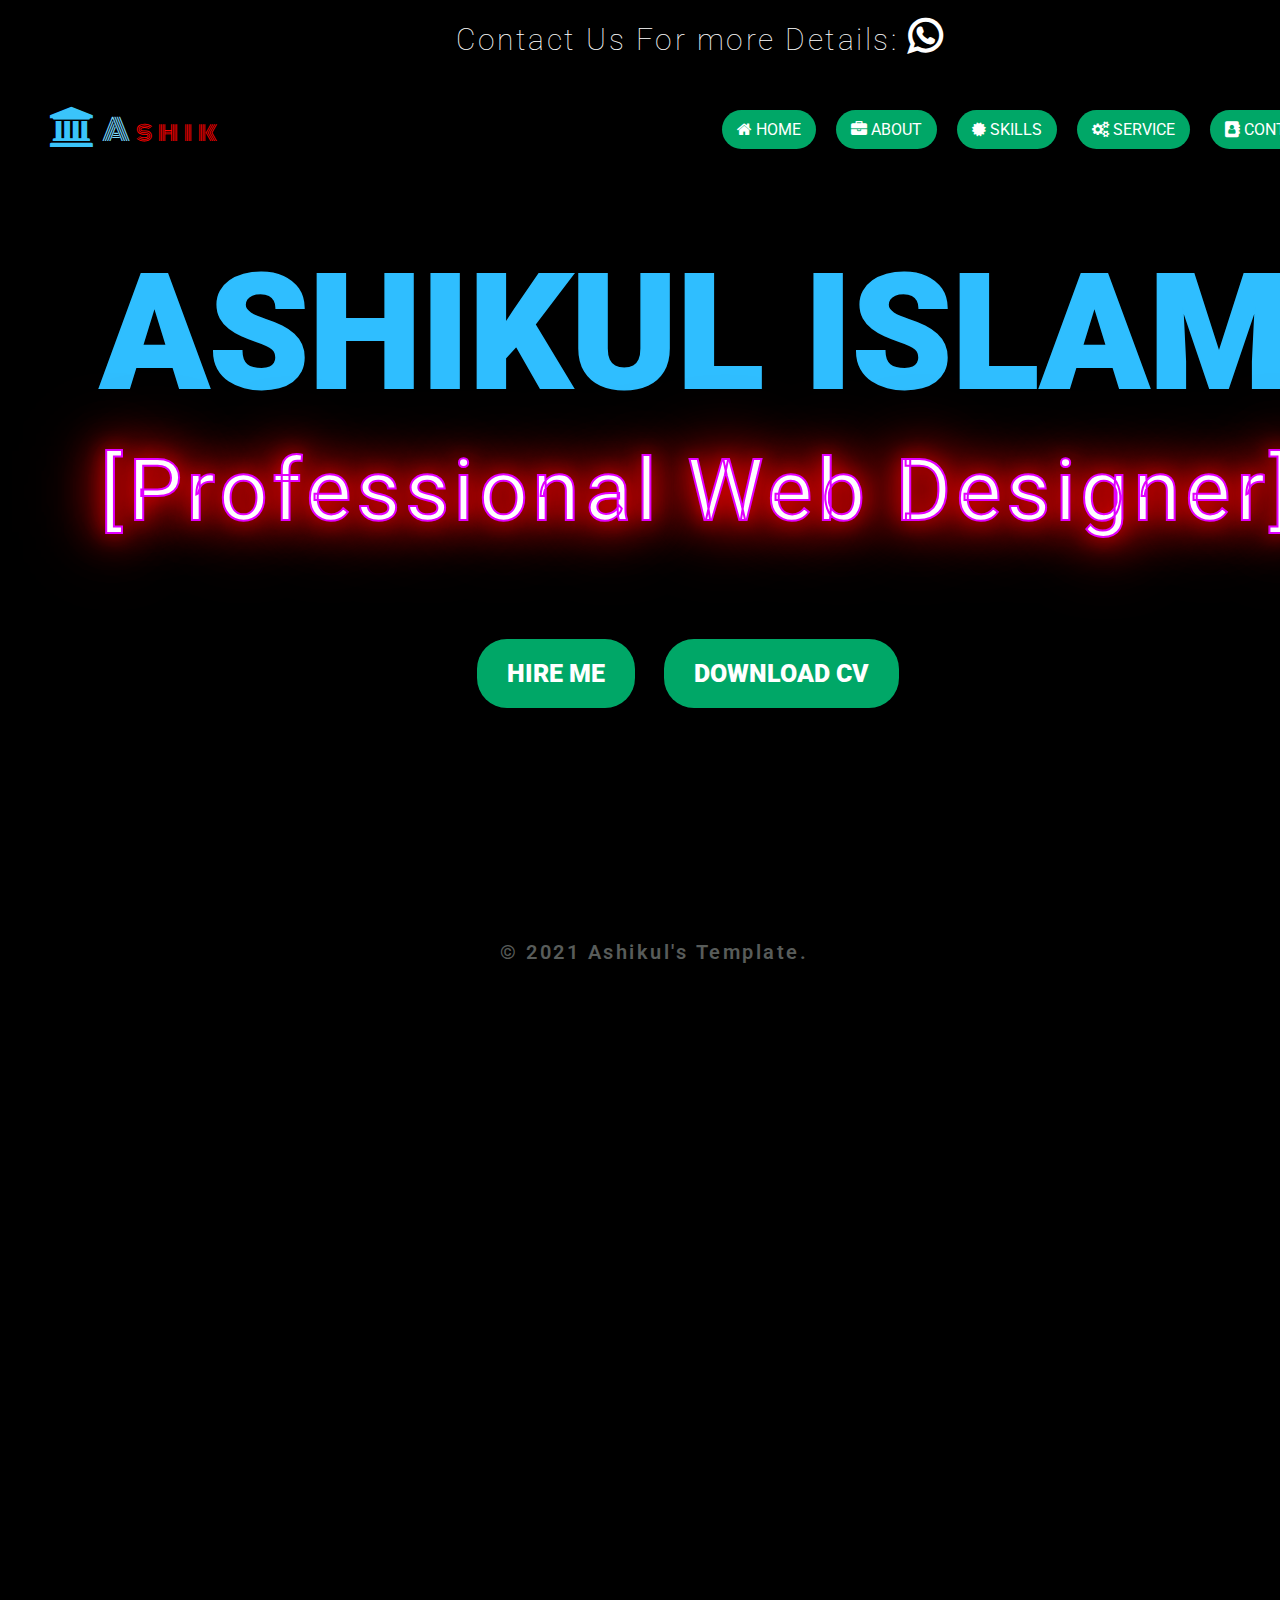
<file: index.html>
<!DOCTYPE html>
<html lang="en">
<head>
    <meta charset="UTF-8">
    <title>Portfolio</title>
    <link rel="stylesheet" href="https://cdnjs.cloudflare.com/ajax/libs/font-awesome/4.7.0/css/font-awesome.min.css" type="text/css">
    <link rel="stylesheet" href="style.css">
</head>

<body>
    <div class="full_wrapper">
        <div class="container">
            <div class="ad">
                <h3>Contact Us For more Details: <a href=""> <i class="fa fa-whatsapp"></i></a></h3>
            </div>

            <div class="navbar">

                <div class="logo">
                    <h3><i class="fa fa-bank"></i>A<span>shik</span></h3>
                </div>

                <div class="nav">
                    <ul>
                        <li><a href="index.html"><i class="fa fa-home"></i> home</a></li>
                        <li><a href="About.html"><i class="fa fa-briefcase"></i> about</a></li>
                        <li><a href="skills.html"><i class="fa fa-certificate"></i> skills</a></li>
                        <li><a href="service.html"><i class="fa fa-cogs"></i> service</a></li>
                        <li><a href="conatactus.html"><i class="fa fa-address-book"></i> contact</a></li>
                    </ul>
                </div>

            </div>
            
            <div class="description">
                <div class="text">
                   <h2>Ashikul Islam</h2>
                   <h2>Ashikul Islam</h2><br>
                   
                   <span >[Professional Web Designer]</span>
                  </div>
                  
                   
                   <div class="button">
                      
                       <a href="">HIre me</a>
                       <a href="">Download Cv</a>
                   </div>
                   
            </div>
            
            <div class="footer">
                <span>© 2021 Ashikul's Template.</span>
            </div>
            

        </div>

    </div>
</body></html>
</file>
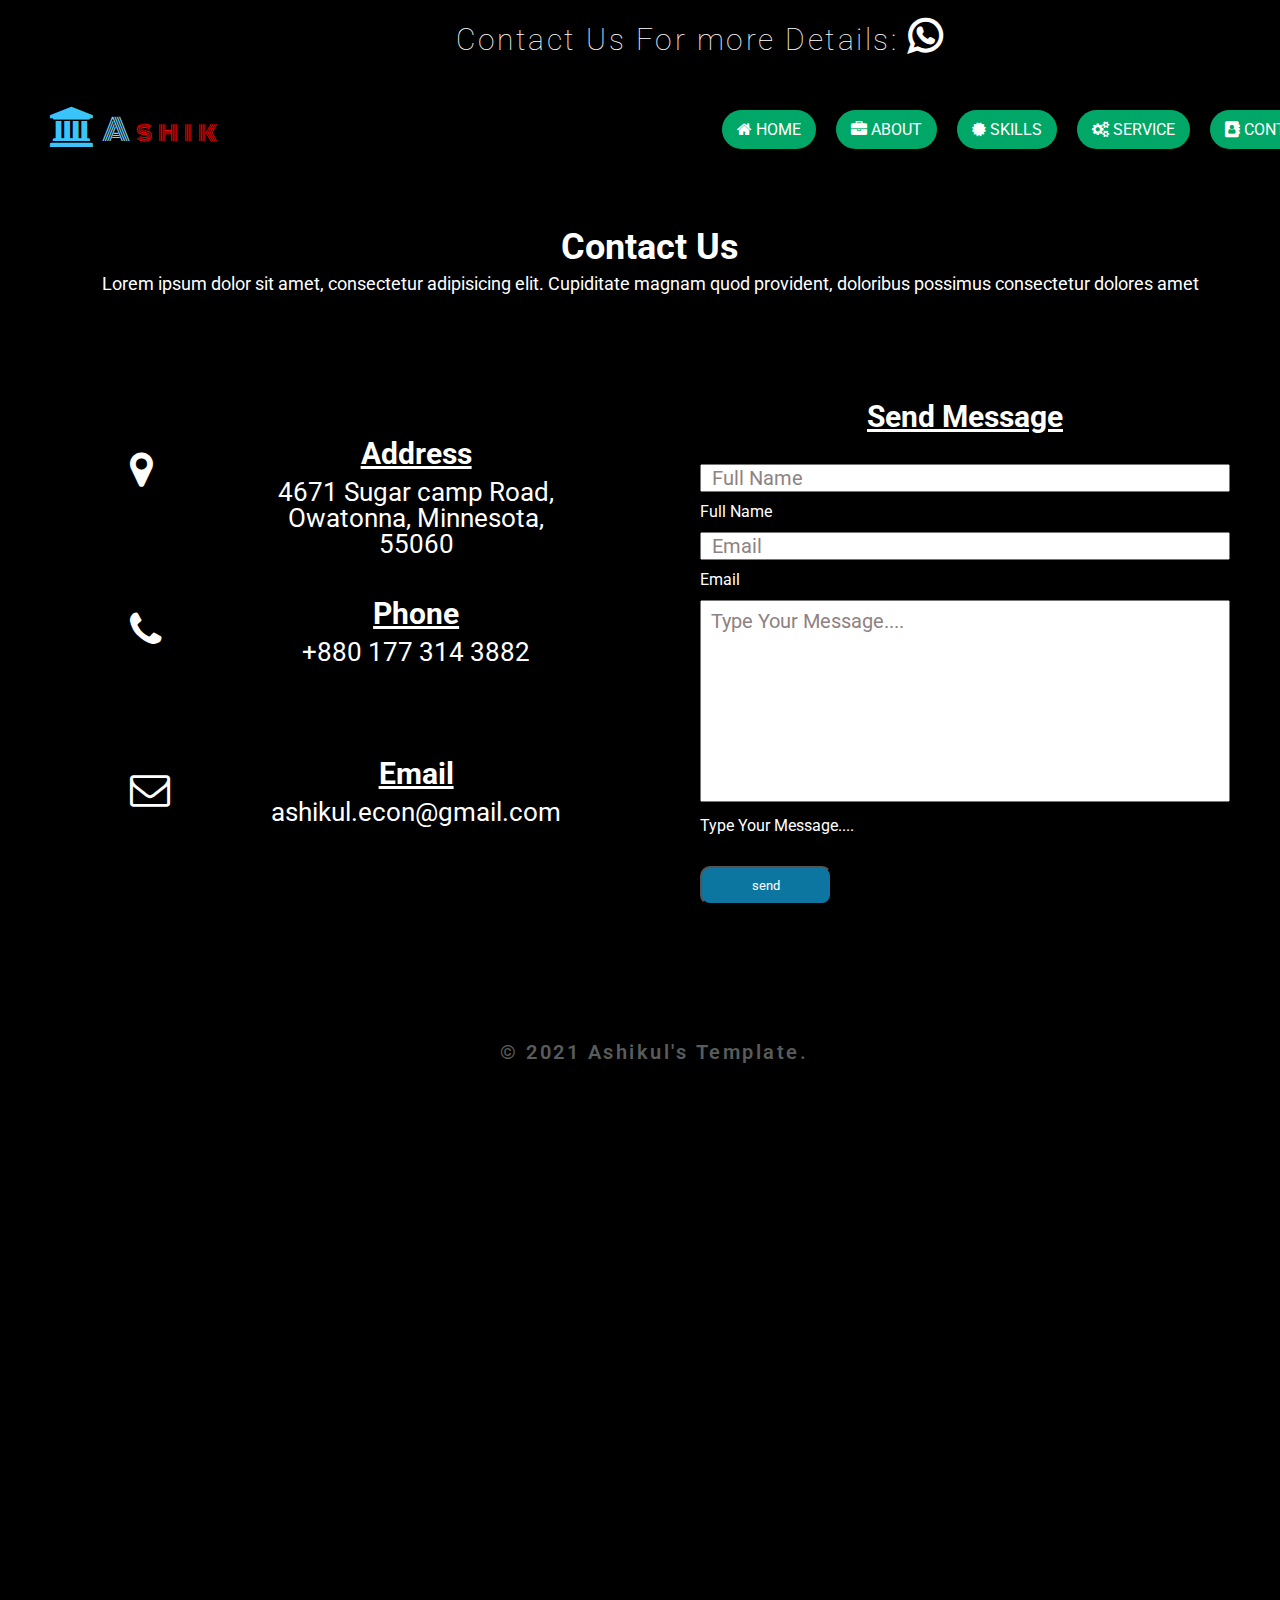
<file: conatactus.html>
<!DOCTYPE html>
<html lang="en">
<head>
    <meta charset="UTF-8">
    <title>Skills Part
    </title>
    <link rel="stylesheet" href="https://cdnjs.cloudflare.com/ajax/libs/font-awesome/4.7.0/css/font-awesome.min.css" type="text/css">
    <link rel="stylesheet" href="style.css">
</head>
<body>
    <div class="full_wrapper">
        <div class="container">
            <div class="ad">
                <h3>Contact Us For more Details: <a href=""> <i class="fa fa-whatsapp"></i></a></h3>
            </div>

            <div class="navbar">

                <div class="logo">
                    <h3><i class="fa fa-bank"></i>A<span>shik</span></h3>
                </div>

                <div class="nav">
                    <ul>
                        <li><a href="index.html"><i class="fa fa-home"></i> home</a></li>
                        <li><a href="About.html"><i class="fa fa-briefcase"></i> about</a></li>
                        <li><a href="skills.html"><i class="fa fa-certificate"></i> skills</a></li>
                        <li><a href="service.html"><i class="fa fa-cogs"></i> service</a></li>
                        <li><a href="conatactus.html"><i class="fa fa-address-book"></i> contact</a></li>
                    </ul>
                </div>

            </div>
            
    <section class="contact_us">
        <div class="content_contact">
            <h2>Contact Us</h2>
            <p>Lorem ipsum dolor sit amet, consectetur adipisicing elit. Cupiditate magnam quod provident, doloribus possimus consectetur dolores amet</p>
        </div>
        <div class="container_contact">
            <div class="contact_info">
               <div class="box">
                   <div class="icon"><i class="fa fa-map-marker" aria-hidden="true"></i></div>
                   <div class="contact_text">
                       <h3>Address</h3>
                       <p>4671 Sugar camp Road,<br>Owatonna, Minnesota,<br>55060</p>
                   </div>
               </div>
               
               <div class="box">
                   <div class="icon"><i class="fa fa-phone" aria-hidden="true"></i></div>
                   <div class="contact_text">
                       <h3>Phone</h3>
                       <p>+880 177 314 3882</p>
                   </div>
               </div>
               
               
                <div class="box">
                   <div class="icon"><i class="fa fa-envelope-o" aria-hidden="true"></i></div>
                   <div class="contact_text">
                       <h3>Email</h3>
                       <p>ashikul.econ@gmail.com</p>
                   </div>
               </div>
            </div>
            <div class="contact_form">
               <form action="">
                   <h2>Send Message</h2>
                   <div class="input_box">
                      <input type="text" name="" required="required" placeholder="Full Name">
                      <span>Full Name </span>
                       
                   </div>
                   
                   <div class="input_box">
                      <input type="text" name="" required="required" placeholder="Email">
                      <span>Email</span>
                       
                   </div>
                   <div class="input_box">
                      <textarea name="" id="" cols="30" rows="10" required="required" placeholder="Type Your Message...."></textarea>
                      <span>Type Your Message....</span>
                       
                   </div>
                   
                   <div class="submit">
                      <input type="submit" name="" value="send">
                       
                   </div>
               </form>
                
            </div>
        </div>
    </section>
            
            
            
            <div class="footer">
                <span>© 2021 Ashikul's Template.</span>
            </div>
            
        </div>
    </div>
    
    

    
</body>
</html>
</file>
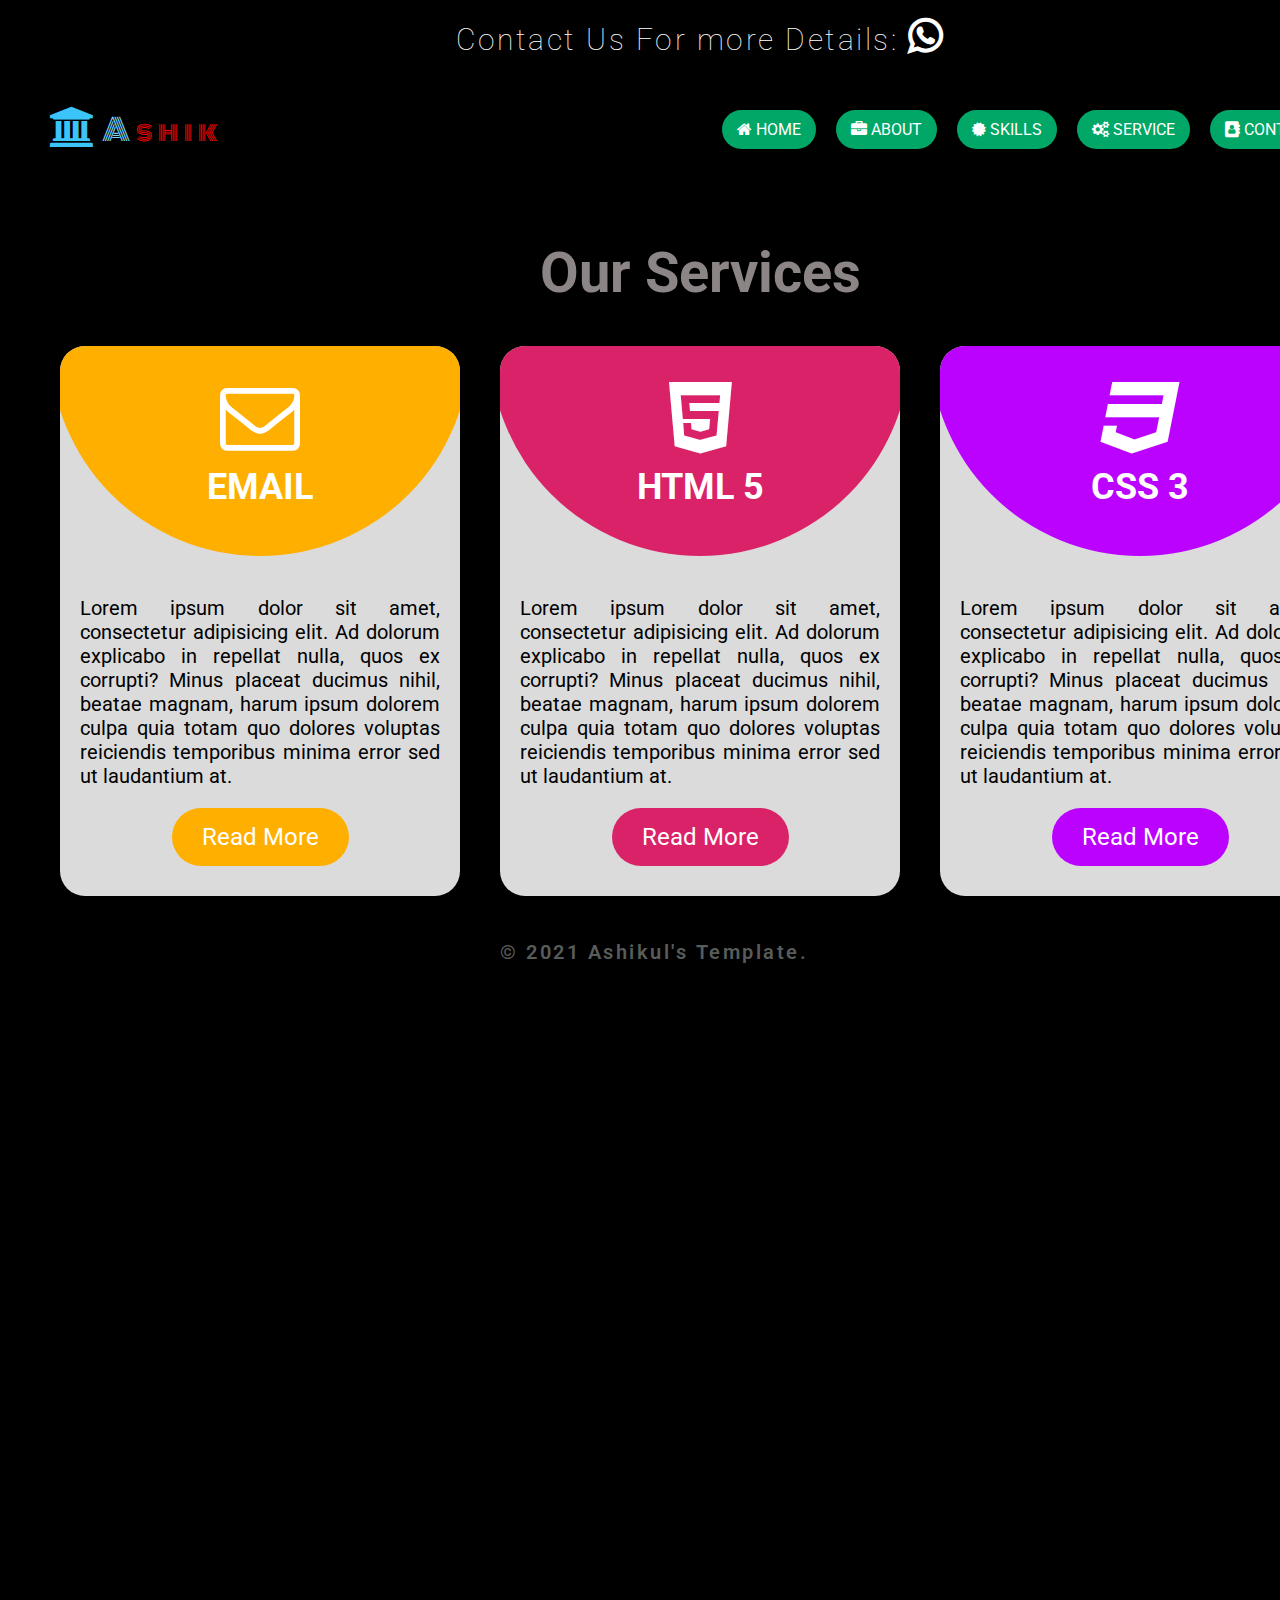
<file: service.html>
<!DOCTYPE html>
<html lang="en">
<head>
    <meta charset="UTF-8">
    <title>Skills Part
    </title>
    <link rel="stylesheet" href="https://cdnjs.cloudflare.com/ajax/libs/font-awesome/4.7.0/css/font-awesome.min.css" type="text/css">
    <link rel="stylesheet" href="style.css">
</head>
<body>
    <div class="full_wrapper">
        <div class="container">
            <div class="ad">
                <h3>Contact Us For more Details: <a href=""> <i class="fa fa-whatsapp"></i></a></h3>
            </div>

            <div class="navbar">

                <div class="logo">
                    <h3><i class="fa fa-bank"></i>A<span>shik</span></h3>
                </div>

                <div class="nav">
                    <ul>
                        <li><a href="index.html"><i class="fa fa-home"></i> home</a></li>
                        <li><a href="About.html"><i class="fa fa-briefcase"></i> about</a></li>
                        <li><a href="skills.html"><i class="fa fa-certificate"></i> skills</a></li>
                        <li><a href="service.html"><i class="fa fa-cogs"></i> service</a></li>
                        <li><a href="conatactus.html"><i class="fa fa-address-book"></i> contact</a></li>
                    </ul>
                </div>

            </div>
            
            
            <!---Service Part Start--->
            <div class="service">
                <div class="heading">
                    <h2>Our Services</h2>
                </div>
                <div class="service_full">
                    <div class="content">
                        <div class="circle">
                            <i class="fa fa-envelope-o"></i>
                            <h2>EMAIL</h2>
                        </div>
                        <div class= "content-text">
                            <p>Lorem ipsum dolor sit amet, consectetur adipisicing elit. Ad dolorum explicabo in repellat nulla, quos ex corrupti? Minus placeat ducimus nihil, beatae magnam, harum ipsum dolorem culpa quia totam quo dolores voluptas reiciendis temporibus minima error sed ut laudantium at.</p>
                            <a href="">Read More</a>
                        </div>
                    </div>
                    
                    <div class="content">
                        <div class="circle">
                            <i class="	fa fa-html5"></i><br>
                            <h2>HTML 5</h2>
                            
                        </div>
                        <div class="content-text">
                            <p>Lorem ipsum dolor sit amet, consectetur adipisicing elit. Ad dolorum explicabo in repellat nulla, quos ex corrupti? Minus placeat ducimus nihil, beatae magnam, harum ipsum dolorem culpa quia totam quo dolores voluptas reiciendis temporibus minima error sed ut laudantium at.</p>
                            <a href="">Read More</a>
                        </div>
                    </div>
                    
                    <div class="content">
                        <div class="circle">
                            <i class="fa fa-css3"></i>
                            <h2>CSS 3</h2>                    </div>
                        <div class="content-text">
                            <p>Lorem ipsum dolor sit amet, consectetur adipisicing elit. Ad dolorum explicabo in repellat nulla, quos ex corrupti? Minus placeat ducimus nihil, beatae magnam, harum ipsum dolorem culpa quia totam quo dolores voluptas reiciendis temporibus minima error sed ut laudantium at.</p>
                            <a href="">Read More</a>
                        </div>
                    </div>
    
                </div>
            </div>
            
            <!---Service Part End--->
            
            
            <!---Footer Note--->
            <div class="footer">
                <span>© 2021 Ashikul's Template.</span>
            </div>
            <!---Footer Note End--->
        </div>
    </div>
    
    

    
</body>
</html>
</file>
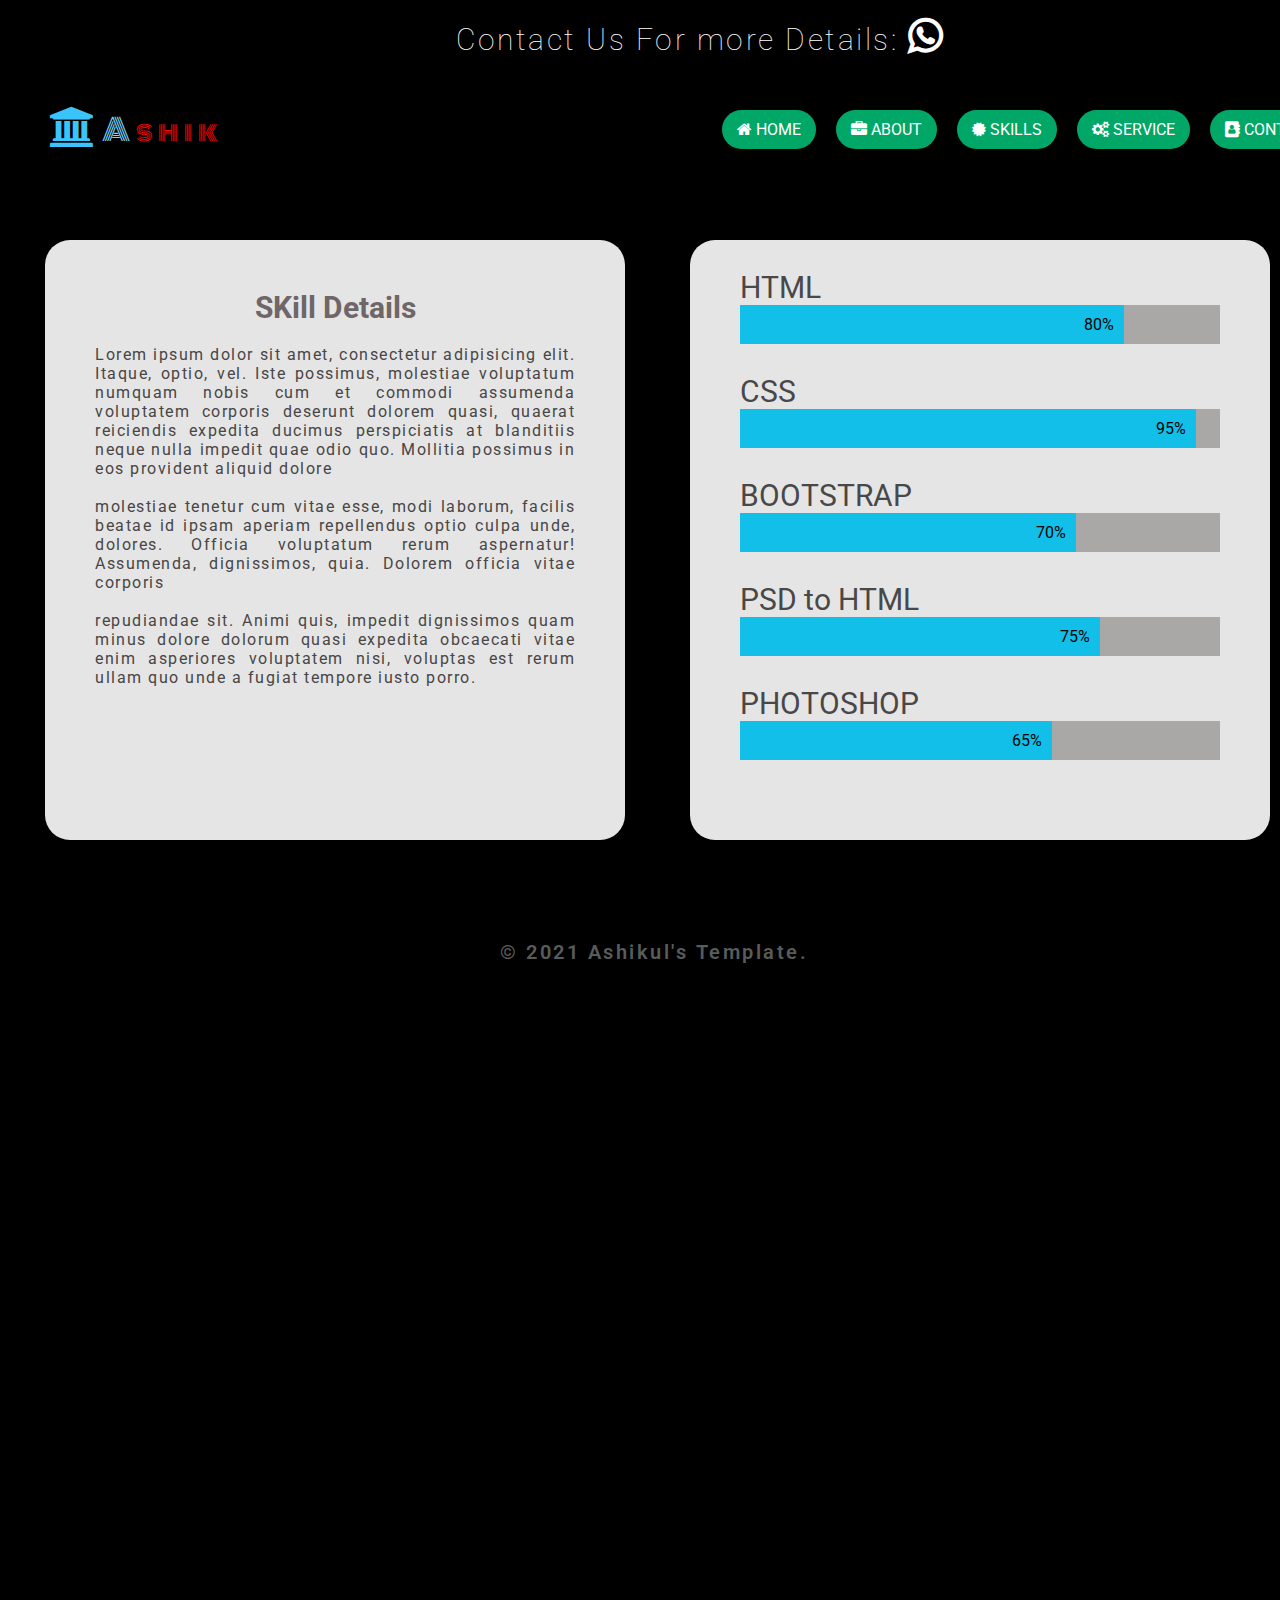
<file: skills.html>
<!DOCTYPE html>
<html lang="en">
<head>
    <meta charset="UTF-8">
    <title>Skills Part
    </title>
    <link rel="stylesheet" href="https://cdnjs.cloudflare.com/ajax/libs/font-awesome/4.7.0/css/font-awesome.min.css" type="text/css">
    <link rel="stylesheet" href="style.css">
</head>
<body>
    <div class="full_wrapper">
        <div class="container">
            <div class="ad">
                <h3>Contact Us For more Details: <a href=""> <i class="fa fa-whatsapp"></i></a></h3>
            </div>

            <div class="navbar">

                <div class="logo">
                    <h3><i class="fa fa-bank"></i>A<span>shik</span></h3>
                </div>

                <div class="nav">
                    <ul>
                        <li><a href="index.html"><i class="fa fa-home"></i> home</a></li>
                        <li><a href="About.html"><i class="fa fa-briefcase"></i> about</a></li>
                        <li><a href="skills.html"><i class="fa fa-certificate"></i> skills</a></li>
                        <li><a href="service.html"><i class="fa fa-cogs"></i> service</a></li>
                        <li><a href="conatactus.html"><i class="fa fa-address-book"></i> contact</a></li>
                    </ul>
                </div>

            </div>
            
            
            <div class="skillbar">
               <div class="content_skill">
                <div class="skill_details">
                   
                    <h3>SKill Details</h3>
                    <p>Lorem ipsum dolor sit amet, consectetur adipisicing elit. Itaque, optio, vel. Iste possimus, molestiae voluptatum numquam nobis cum et commodi assumenda voluptatem corporis deserunt dolorem quasi, quaerat reiciendis expedita ducimus perspiciatis at blanditiis neque nulla impedit quae odio quo. Mollitia possimus in eos provident aliquid dolore <br> <br>
                    
                      molestiae tenetur cum vitae esse, modi laborum, facilis beatae id ipsam aperiam repellendus optio culpa unde, dolores. Officia voluptatum rerum aspernatur! Assumenda, dignissimos, quia. Dolorem officia vitae corporis <br> <br>repudiandae sit. Animi quis, impedit dignissimos quam minus dolore dolorum quasi expedita obcaecati vitae enim asperiores voluptatem nisi, voluptas est rerum ullam quo unde a fugiat tempore iusto porro. </p>
                </div>
                
                </div>
                <div class="content_skill">
                <div class="option">
                   
                    <p>HTML</p>
                    <div class="cont">
                    <div class="skills html">80%</div>
                    </div>
                    
                    
                    <p>CSS</p>
                    <div class="cont">
                    <div class="skills css">95%</div>
                    </div>
                    
                    
                    <p>BOOTSTRAP</p>
                    <div class="cont">
                    <div class="skills bootstrap">70%</div>
                    </div>
                    
                    
                    <p>PSD to HTML</p>
                    <div class="cont">
                    <div class="skills psd">75%</div>
                    </div>
                    
                    <p>PHOTOSHOP</p>
                    <div class="cont">
                    <div class="skills photo">65%</div>
                    </div>
                    <div class="space"></div>
                </div>
            </div>
           </div> 
            
            
            
            <div class="footer">
                <span>© 2021 Ashikul's Template.</span>
            </div>
            
        </div>
    </div>
    
    

    
</body>
</html>
</file>
<file: style.css>
/*Font-font awsome*/

@import url('https://fonts.googleapis.com/css2?family=Monoton&display=swap');

@import url('https://fonts.googleapis.com/css2?family=Roboto:wght@300;400;500;700;900&display=swap');
/*Font-font awsome*/

/*common css part*/
* {
    margin: 0;
    padding: 0;
    outline: 0;
    text-decoration: none;
    font-family: 'Roboto', sans-serif;
    box-sizing: border-box;
    color: #fff;
}

/*common css part end*/


/*Nav css part start*/

.full_wrapper {
    width: 100%;
    height: 1600px;
    background: #000;
    vertical-align: middle;
}

.container {
    width: 1400px;
    background: #000;
    margin: 0 auto;
    vertical-align: middle;
}

.ad {
    height: 80px;
    line-height: 80px;
    text-align: center;
    letter-spacing: 2.5px;

}

.ad h3 {
    width: 100%;
    font-size: 30px;
    color: #fff;
    font-weight: 100;
    border-bottom: 3px solid #000;
}

.ad a {
    color: #70d16a;
    font-size: 30px;
    line-height: 50px;

}

.ad a i {
    font-size: 40px;
    font-weight: 700;
}

.navbar {
    padding-top: 20px;
    height: 60px;

}

.logo {

    width: 300px;
    height: 60px;
    float: left;
}

.logo h3 {
    padding-left: 50px;
    color: #7ddbff;
    font-size: 30px;
    line-height: 60px;
    font-family: 'Monoton', cursive;
    letter-spacing: 6px;
    font-weight: 100;
    
}

.logo h3 span {
    color: #ff0000;
    font-size: 24px;
    line-height: 60px;
    font-family: 'Monoton', cursive;
    letter-spacing: 6px;
    
}

.logo h3 i {
    font-size: 40px;
    font-weight: 100;
    color: #3ac4fa;
    text-shadow: none;
}

.nav {
    float: right;
    padding-right: 50px;

}

.nav ul li {
    float: left;
    line-height: 60px;
    list-style: none;
    padding-right: 20px;
    transition: .5s;


}

.nav ul li a {
    text-decoration: none;
    color: #ffffff;
    text-transform: uppercase;
    font-size: 16px;
    line-height: 60px;
    padding: 10px 15px;
    background: #00a767;
    border-radius: 20px;
}

.nav ul li a:hover {
    background: #00b5eb;
    color: #fff;
    box-shadow: 0 0 20px #00b5eb, 0 0 40px #00b5eb, 0 0 60px #00b5eb;
    
}

/*Nav CSS part End*/


/*Home Css part*/

.description {

    text-align: center;

    vertical-align: middle;
    background-repeat: no-repeat;
    background-size: cover;
    height: 800px;
    transition: 0.5s;

}

.text {
    padding-top: 100px;
    margin: 0 auto;
    top: 0;
    left: 100px;
    right: 100px;
    width: auto;
    justify-content: center;
    position: relative;
    align-items: center;
    transition: 0.5s;


}

.text h2 {
    position: absolute;
    top: 100px;
    font-size: 10em;
    font-weight: 900;
    text-transform: uppercase;
    transition: 1s;


}

.text h2:nth-child(1) {
    color: transparent;
    -webkit-text-stroke: 2px #2fbeff;

}

.text h2:nth-child(2) {
    color: #2fbeff;
    animation: ani 6s ease-in-out infinite;
}

@keyframes ani
{

    0%,100%
    {

       clip-path: polygon(0 22%, 11% 51%, 30% 70%, 47% 79%, 70% 78%, 85% 62%, 100% 24%, 100% 100%, 1% 99%, 0% 100%);
    }

    50%
    {

        clip-path: polygon(0 71%, 11% 51%, 23% 32%, 44% 22%, 68% 22%, 86% 43%, 100% 74%, 100% 100%, 1% 99%, 0% 100%);
    }
}

.text span {
   
    position: absolute;
    text-align: center;
    top: 300px;
    left: 0;
    font-size: 86px;
    letter-spacing: 4.5px;
    color: #ffffff;
    -webkit-text-stroke: 2px #e200ff;
    
    font-family: 'Roboto', sans-serif;
   text-shadow: 0 0 60px #f70303,0 0 80px #f70303,0 0 20px #f70303,0 0 40px #f70303;
    transition: .5s;
    
}

.button {
    margin: 0 50px;
    padding-top: 400px;
}

.button a {
    text-decoration: none;
    color: #fff;
    background: #00a767;
    display: inline;

    padding: 20px 30px;
    border-radius: 30px;
    margin-right: 25px;
    text-transform: uppercase;
    font-weight: 900;
    font-size: 25px;
}


.button a:hover {
    
    color: #fff;
    background: #00b5eb;
    box-shadow: 0 0 20px #00b5eb, 0 0 40px #00b5eb, 0 0 60px #00b5eb, 0 0 80px #00b5eb;
    
    transition-delay: .2s;



}

.footer {
    height: 20px;
    display: inline;
    padding: 100px 500px;
}

.footer span {
    color: #585c5a;
    font-size: 20px;
    font-weight: 600;
    letter-spacing: 2.5px;
    text-align: center;
    margin-bottom: 200px;
}

/*Home Css part End*/


/*About Css part Start*/

.details {
    width: 1400px;
    height: 800px;
    float: left;
    padding-top: px;
    margin: 0 auto;
    vertical-align: middle;
    overflow: hidden;
    position: relative;
    transition: 0.5s;
}

.details .img {
    background: url('About.jpg');
    background-size: cover;
    background-repeat: no-repeat;
    vertical-align: middle;
    border-radius: 25px;
    width: 530px;
    height: 650px;
    float: left;
    position: relative;
    top: 100px;
    left: 120px;
    

}

.details .img .img-text {
    position: absolute;
    bottom: 0;
    align-content: center;
    padding: 0 60px;
    transition: .5s;

    visibility: hidden;
    background: linear-gradient(0deg, #c21833, transparent);
    border-radius: 30px;

}

.details .img .img-text h2 {
    font-size: 30px;
    font-weight: 500;
    color: #fff;
    text-align: center;
    text-transform: uppercase;
    
}

.img:hover .img-text {
    visibility: visible;
    transition: 0.5s;
}

.details .img .img-text h2 span {
    color: #ffffff;
    font-size: 24px;
}

.details .img .img-text p {
    color: #fff;
    text-align: justify;
    font-size: 20px;
    margin-top: 20px;
}

.img ul {
    display: flex;
    margin: 40px auto;

}

.img ul li {
    list-style: none;
    margin: 0 auto;

}

.img ul li a {
    color: #fff;
    font-size: 48px;
    margin: 20px 20px;
}

.about_details {
    display: block;
    position: absolute;
    float: left;
    width: 550px;
    height: 650px;

    background: #e3dede;
    border-radius: 20px;
    top: 100px;
    right: 120px;
}

.about_details h3 {
    padding-top: 30px;
    color: #5d5353;
    font-size: 46px;
    text-align: center;
    text-transform: uppercase;
    margin: 30px;
}

.about_details p {
    color: #5d5353;
    font-size: 20px;
    text-align: justify;
    line-height: 36px;
    letter-spacing: 1.30px;

    margin: 0 50px;
    padding-bottom: 60px;


}

.btn {
    display: block;
    width: 185px;
    margin: 0 auto;
}

.btn a {
    color: #ffffff;
    background: #065b72;
    padding: 10px 20px;
    line-height: 30px;
    text-align: center;
    font-size: 24px;
    font-weight: 700;
    border-radius: 25px;
}


/*About Part End Here*/



/*skills part start*/

.skillbar {
    width: 100%;
    margin: 100px 0;
    height: 600px;
    display: flex;
    transition: 0.5s;
    
}
.skillbar:hover{
    transition: .7s;
    transform: scale(.8)
}
.content_skill:hover{
    
    transform: scale(1.2);
    transition: .7s;
}

.skill_details {
    padding: 50px;
    width: 580px;
    height: 600px;
    background: #e6e5e5;
    float: left;
    border-radius: 25px;
    margin:0 45px;

}

.skill_details h3 {

    text-align: center;
    color: #6f6767;
    font-size: 30px;
    padding-bottom: 20px;
}

.skill_details p {
    color: #484646;
    font-size: 16px;
    letter-spacing: 1.5px;
    text-align: justify;
}


.option {
    width: 580px;
    height: 600px;
    float: left;
    margin: 0 45px;
    padding: 0 50px;
    background:#e6e5e5;
    border-radius: 25px;
    
    margin: 0 20px;
}

.cont {
    width: 100%;
    background-color: #aaa7a7;
}

.skills {
    color: #000;
    text-align: right;
    padding-top: 10px;
    padding-bottom: 10px;
    padding-right: 10px;
}

.option p {
    font-size: 30px;
    padding-top: 30px;
    color: #484848;
}

.html {
    width: 80%;
    background-color: #12bfe8;
}

.css {
    width: 95%;
    background-color: #12bfe8;
}

.bootstrap {
    width: 70%;
    background-color: #12bfe8;
}

.psd {
    width: 75%;
    background-color: #12bfe8;
}

.photo {
    width: 65%;
    background-color: #12bfe8;

}

/*skills part end*/


/*Services part start*/

.service {
    width: 100%;
    height: 800px;
    padding-top: 100px;
}

.heading {
    width: auto;
    margin: 0 auto;
}

.service .heading h2 {
    color: #8c8585;
    font-size: 56px;
    text-align: center;
}

.service_full {
    width: 100%;
    padding-top: 30px;
    box-sizing: border-box;
    display: flex;
    justify-content: center;
    align-items: center;
    padding: 20px;
    flex-wrap: wrap;
    position: relative;
}

.content {
    position: relative;
    border-radius: 25px;
    width: 400px;
    height: 550px;
    background: #dbdbdb;
    margin: 20px;
    overflow: hidden;
    box-shadow: 0 15px 25px rgba(0, 0, 0, 0.2);
    transition: 0.4s;
}

.circle {
    position: relative;
    width: 100%;
    height: 100%;
    text-align: center;
    clip-path: circle(210px at center 0);
    background: #000;
}

.circle i {
    color: #fff;
    font-size: 80px;
    padding-top: 30px;
}

.content .content-text {
    position: absolute;
    bottom: 10px;
    text-align: center;
    margin: 20px;
    page-break-after: 20px;

}

.content .content-text p {
    color: #000;
    font-size: 20px;
    text-align: justify;

}

.content .content-text a {
    position: relative;
    display: inline-block;
    padding: 15px 30px;
    color: #fff;
    background: #000;
    border-radius: 35px;
    font-size: 24px;
    margin-top: 20px;
}

.content:nth-child(1) .circle {
    background: #ffaf00;
}

.content:nth-child(1) .content-text a {
    background: #ffaf00;
}

.content:nth-child(2) .circle,
.content:nth-child(2) .content-text a {
    background: #da2268;
}

.content:nth-child(3) .circle,
.content:nth-child(3) .content-text a {
    background: #bb02ff;
}

.service_full:hover .content {

    opacity: 0.7;
    transform: scale(.9);
}

.service_full .content:hover {

    opacity: 1;
    transform: scale(1.1);
}

.content h2 {
    color: #fff;
    padding: 10px;
    font-size: 36px;
    font-weight: 700;
}

/*services part end*/
/*contact us Part Start*/
.contact_us{
    width: 1200px;
    height: 700px;
    margin: 100px 50px;
    display: flex;
    justify-content: center;
    align-items: center;
    flex-direction: column;;
    
}



.content_contact{
    width: 100%;  
    text-align: center;
}
.content_contact h2{
    font-size: 36px;
    padding-top: 50px;
}
.content_contact p{
    font-size: 18px;
    padding: 5px;
}
.container_contact{
    width: 100%;
    display: flex;
    flex-wrap: nowrap;
    flex-direction: row;
}
.contact_info{
    display: flex;
    flex-direction: column;
    width: 50%;
    margin: 100px 50px;
}

.box{
    display: flex;
    flex-direction: row;
    margin: 30px;
    width: 100%;
    height: 100px;
    line-height: 100px;
}

.box .icon{
    line-height: 100px;
    width: 50px;
}
.box .icon i{
    font-size: 40px;
}
.box .contact_text{
    height: 100px;
    width: 100%;;
    line-height: 100px;
    margin: 10px 20px;
}
.box .contact_text h3{
    font-size: 30px;
    line-height: 30px;
    margin: auto 10px;
    text-align: center;
    text-decoration: underline;
    padding-bottom: 10px;
}
.box .contact_text p{
    font-size: 26px;
    line-height: 26px;
    margin: auto 10px;
    text-align: center;
}
.contact_form{
    display: flex;
    flex-direction: column;
    width: 50%;
    margin: 100px 20px;
}
.contact_form h2{
    font-size: 30px;
    text-align: center;
    text-decoration: underline;
    padding-bottom: 30px;
}
.contact_form .input_box{
    width: 100%;
   
}
.contact_form .input_box input{
    width: 100%;
    line-height: 20px;
    color: #000;
    font-size: 20px;
    
    
}
::placeholder{
    padding: 10px;
    font-size: 20px;
    color: #8f8282;
}
.contact_form .input_box textarea{
    width: 100%;
    resize: none;
    color: #000;
    font-size: 20px;
    line-height: 20px;
    
}
.submit{
    padding-top: 20px;
}
.submit input{
    background: #0c76a1;
    padding: 10px 50px;
    border-radius: 10px;
}
.input_box span{
    line-height: 40px;
}

/*contact us Part End*/
</file>
